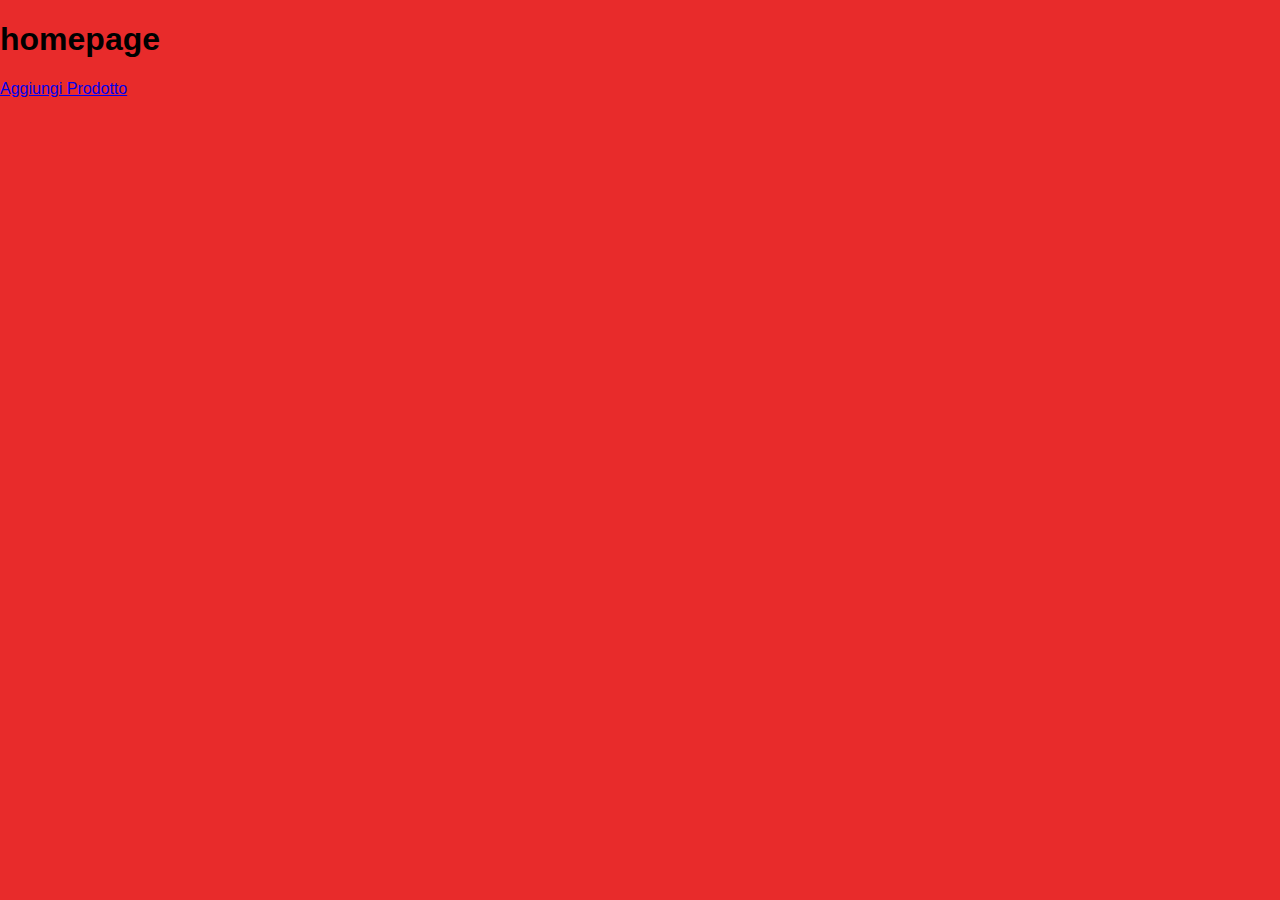
<file: index.html>
<!DOCTYPE html>
<html lang="en">
<head>
    <meta charset="UTF-8">
    <meta name="viewport" content="width=device-width, initial-scale=1.0">
    <link href="https://cdn.jsdelivr.net/npm/bootstrap@5.3.2/dist/css/bootstrap.min.css" rel="stylesheet" integrity="sha384-T3c6CoIi6uLrA9TneNEoa7RxnatzjcDSCmG1MXxSR1GAsXEV/Dwwykc2MPK8M2HN" crossorigin="anonymous">
    <link rel="stylesheet" href="/assets/css/style.css">
    <title>Homepage</title>
</head>
<body>
    <h1 class="text-center">homepage</h1>
    <main>
        <section class="text-end">
            <a href="inserimento.html" class="btn btn-primary btn-info">Aggiungi Prodotto</a>
        </section>
        <section>
            <div class="album py-5 bg-light">
                <div class="container">
                    <div class="scaffaleProdotti row">
                    </div>
                </div>
            </div>
        </section>
    </main>
    <script src="https://cdn.jsdelivr.net/npm/bootstrap@5.3.2/dist/js/bootstrap.bundle.min.js" integrity="sha384-C6RzsynM9kWDrMNeT87bh95OGNyZPhcTNXj1NW7RuBCsyN/o0jlpcV8Qyq46cDfL" crossorigin="anonymous"></script>
    <script src="/assets/js/script.js"></script>
</body>
</html>
</file>
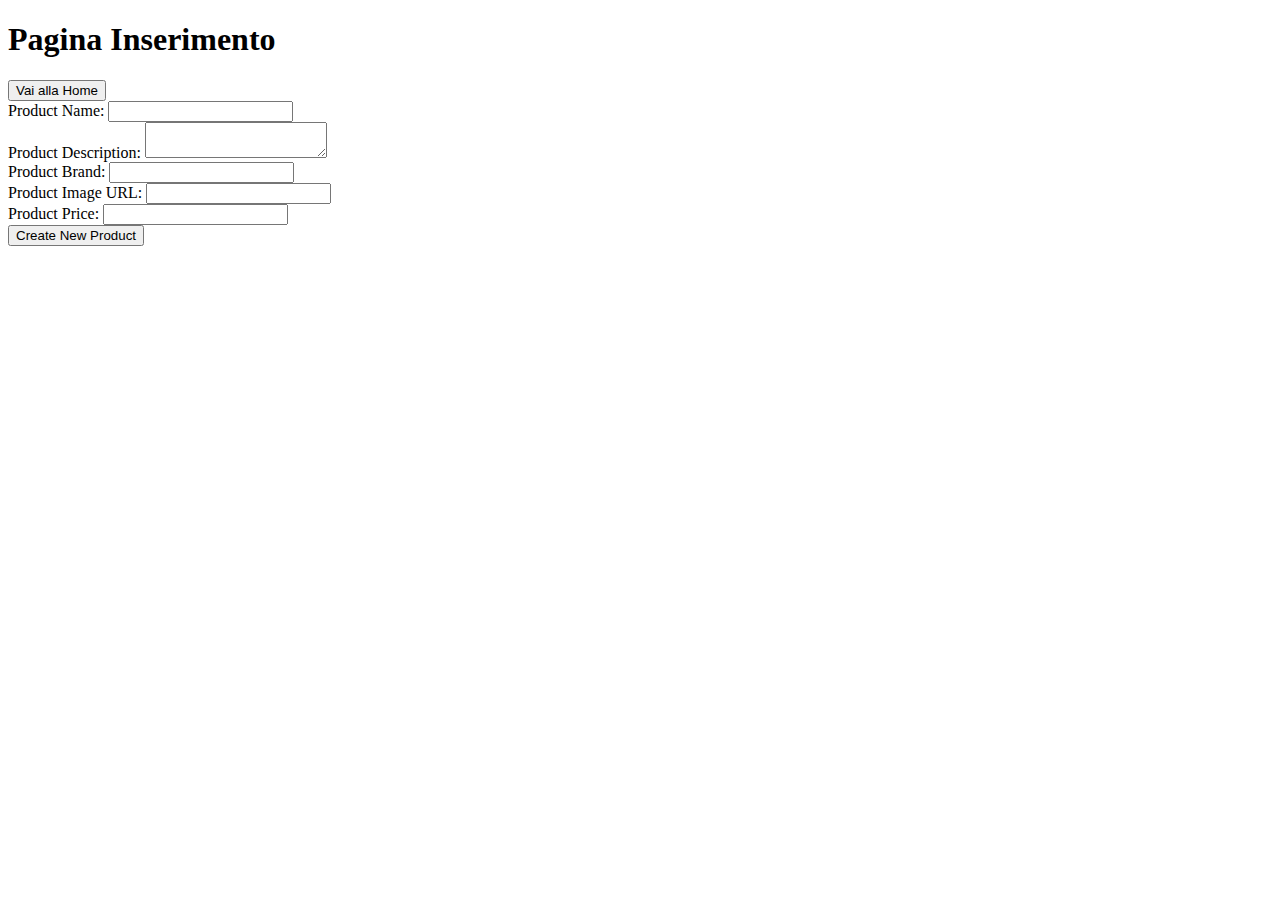
<file: inserimento.html>
<!DOCTYPE html>
<html lang="en">
<head>
    <meta charset="UTF-8">
    <meta name="viewport" content="width=device-width, initial-scale=1.0">
    <title>Pagina Inserimento</title>
</head>
<body>
    <h1>Pagina Inserimento</h1>
    <section>
        <button onclick="window.location.href='index.html'">Vai alla Home</button>
    </section>


    <form id="newProductForm">
        <label for="productName">Product Name:</label>
        <input type="text" id="productName" required>
        <br>

        <label for="productDescription">Product Description:</label>
        <textarea id="productDescription" required></textarea>
        <br>

        <label for="productBrand">Product Brand:</label>
        <input type="text" id="productBrand" required>
        <br>

        <label for="productImageUrl">Product Image URL:</label>
        <input type="text" id="productImageUrl" required>
        <br>

        <label for="productPrice">Product Price:</label>
        <input type="number" id="productPrice" required>
        <br>

        <button type="button" onclick="createNewProduct()">Create New Product</button>
    </form>
    <script>
        
        async function createNewProduct() {
            const productName = document.getElementById('productName').value;
            const productDescription = document.getElementById('productDescription').value;
            const productBrand = document.getElementById('productBrand').value;
            const productImageUrl = document.getElementById('productImageUrl').value;
            const productPrice = document.getElementById('productPrice').value;

            // Verifica dei campi
            if (!productName || !productDescription || !productBrand || !productImageUrl || !productPrice) {
                alert("Per favore, compila tutti i campi");
                return;
            }

            // Chiamata GET per ottenere l'elenco dei prodotti esistenti
            const existingProducts = await fetch("https://striveschool-api.herokuapp.com/api/product/", {
                method: "GET",
                headers: {
                    "Authorization": "Bearer eyJhbGciOiJIUzI1NiIsInR5cCI6IkpXVCJ9.eyJfaWQiOiI2NTczMWVhMGZlMDMxZTAwMTliYTE2NTMiLCJpYXQiOjE3MDIwNTM2NDIsImV4cCI6MTcwMzI2MzI0Mn0.4u44kcEgazI1VIbqjcADzg_H8S71bqHIlcuemZhYvcY",
                    "Content-Type": "application/json"
                }
            }).then(response => response.json());

            // Verifica se il prodotto è già presente attraverso un metodo per gli array
            //controlla che il nome non sia già presente, in base alla presenza resituirà TRUE o FALSE
            const isProductExists = existingProducts.some(existingProduct => existingProduct.name === productName);

            if (isProductExists) {
                alert("Il prodotto è già stato inserito");
                return;
            }

            const newProduct = {
                name: productName,
                description: productDescription,
                brand: productBrand,
                imageUrl: productImageUrl,
                price: productPrice,
                
            };

            fetch("https://striveschool-api.herokuapp.com/api/product/", {
                method: 'POST',
                headers: {
                    'Content-Type': 'application/json',
                    'Authorization': 'Bearer eyJhbGciOiJIUzI1NiIsInR5cCI6IkpXVCJ9.eyJfaWQiOiI2NTczMWVhMGZlMDMxZTAwMTliYTE2NTMiLCJpYXQiOjE3MDIwNTM2NDIsImV4cCI6MTcwMzI2MzI0Mn0.4u44kcEgazI1VIbqjcADzg_H8S71bqHIlcuemZhYvcY',
                },
                body: JSON.stringify(newProduct), 
            })
            .then(response => response.json())
            .then(data => {
                console.log("New product created:", data);
                alert("prodotto inserito")
                window.location.href = "index.html"
            })
            //permette l'invio effettivo del modulo se i campi sono compilati
            return true
        }
    </script>
</body>
</html>
</file>
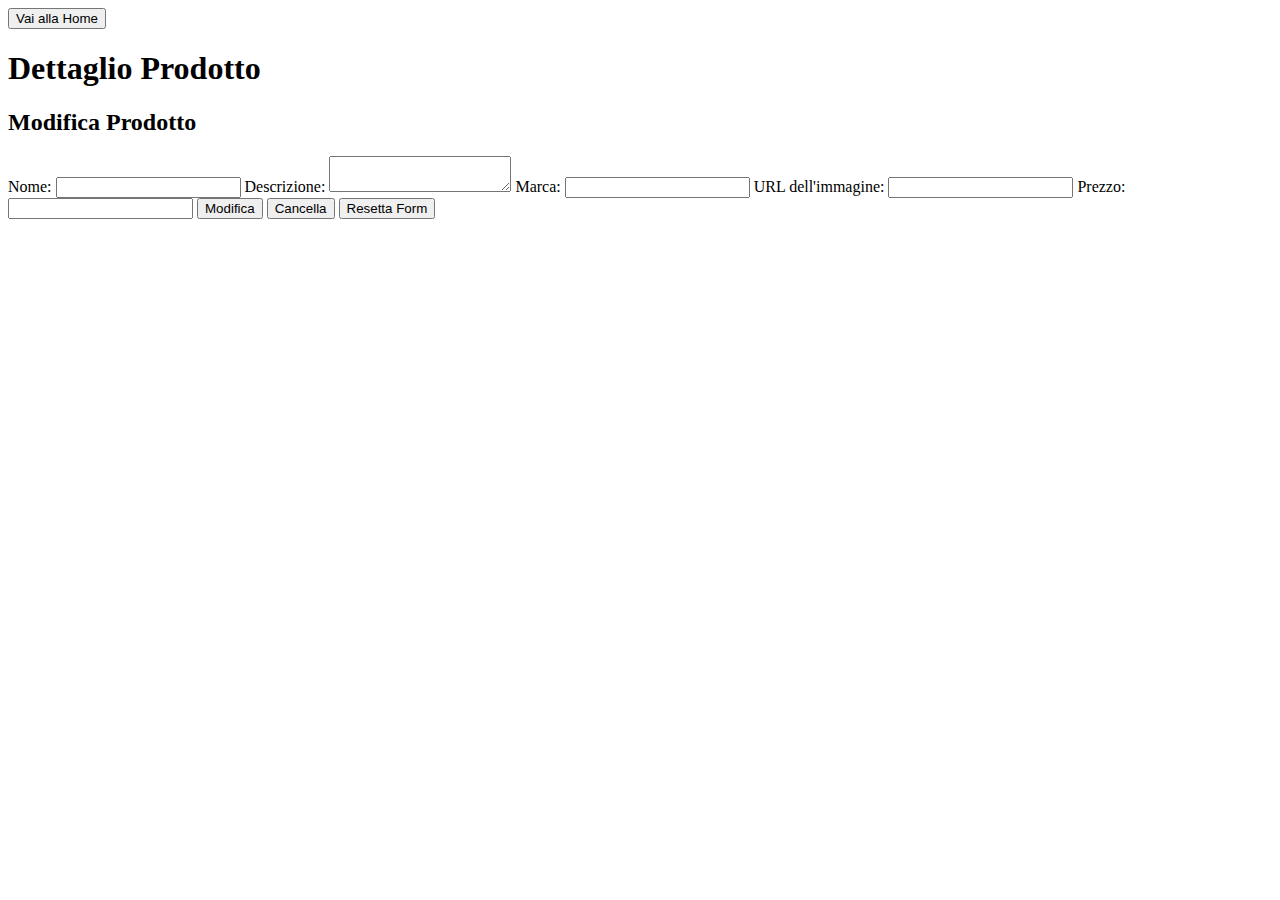
<file: modifica.html>
<!DOCTYPE html>
<html lang="en">
<head>
    <meta charset="UTF-8">
    <meta name="viewport" content="width=device-width, initial-scale=1.0">
    <title>Dettaglio Prodotto</title>
</head>
<body>
    <button onclick="window.location.href='index.html'">Vai alla Home</button>
    
    
    <h1>Dettaglio Prodotto</h1>
    <div id="dettaglioProdotto"></div>

    <h2>Modifica Prodotto</h2>
    <form id="modificaForm">
        <label for="name">Nome:</label>
        <input type="text" id="name" name="name" required>

        <label for="description">Descrizione:</label>
        <textarea id="description" name="description" required></textarea>

        <label for="brand">Marca:</label>
        <input type="text" id="brand" name="brand" required>

        <label for="imageUrl">URL dell'immagine:</label>
        <input type="text" id="imageUrl" name="imageUrl" required>

        <label for="price">Prezzo:</label>
        <input type="number" id="price" name="price" required>

        <button type="button" id="modificaButton" onclick="modificaProdotto()">Modifica</button>
        <button type="button" class="btn btn-sm btn-outline-secondary" onclick="deleteProduct()">Cancella</button>
        <button type="button" id="resetButton" onclick="resetForm()">Resetta Form</button>

    </form>

    <script>
        // Ottenere l'ID del prodotto, window.location.search restituisce la parte della stringa di Url
        const urlParams = new URLSearchParams(window.location.search);
        const productId = urlParams.get('id');

        // Chiamare la funzione solo quando la pagina è completamente caricata
        document.addEventListener('DOMContentLoaded', function() {
            dettagliProdotto();
        });

        const dettaglioProdottoDiv = document.getElementById('dettaglioProdotto');
       
        // chi controlla l'id controlla il mondo
        // Funzione per ottenere i dettagli del prodotto dal server cercando l'id
        function dettagliProdotto() {
            fetch(`https://striveschool-api.herokuapp.com/api/product/${productId}`, {
                method: "GET",
                headers: {
                    "Authorization": "Bearer eyJhbGciOiJIUzI1NiIsInR5cCI6IkpXVCJ9.eyJfaWQiOiI2NTczMWVhMGZlMDMxZTAwMTliYTE2NTMiLCJpYXQiOjE3MDIwNTM2NDIsImV4cCI6MTcwMzI2MzI0Mn0.4u44kcEgazI1VIbqjcADzg_H8S71bqHIlcuemZhYvcY",
                    "Content-Type": "application/json"
                }
            })
            .then(response => response.json())
            .then(prodotto => {
                // Popolare il contenuto della pagina con i dettagli del prodotto
                dettaglioProdottoDiv.innerHTML = `
                    <h2>${prodotto.name}</h2>
                    <p>${prodotto.description}</p>
                    <img src="${prodotto.imageUrl}" alt="${prodotto.name}" width="300px">
                    <p>Prezzo: ${prodotto.price}</p>
                `;

                // Popolare il form di modifica con i valori attuali del prodotto presenti nel server
                document.getElementById('name').value = prodotto.name;
                document.getElementById('description').value = prodotto.description;
                document.getElementById('brand').value = prodotto.brand;
                document.getElementById('imageUrl').value = prodotto.imageUrl;
                document.getElementById('price').value = prodotto.price;
            })
        }

        // Funzione per modificare il prodotto
        function modificaProdotto() {
            // Ottenere i valori aggiornati dal form
            const updatedName = document.getElementById('name').value;
            const updatedDescription = document.getElementById('description').value;
            const updatedBrand = document.getElementById('brand').value;
            const updatedImageUrl = document.getElementById('imageUrl').value;
            const updatedPrice = document.getElementById('price').value;

            // Creare l'oggetto con i valori aggiornati
            const updatedProduct = {
                name: updatedName,
                description: updatedDescription,
                brand: updatedBrand,
                imageUrl: updatedImageUrl,
                price: updatedPrice,
            };

            // Effettuare la richiesta di modifica al server
            fetch(`https://striveschool-api.herokuapp.com/api/product/${productId}`, {
                method: "PUT",
                headers: {
                    "Authorization": "Bearer eyJhbGciOiJIUzI1NiIsInR5cCI6IkpXVCJ9.eyJfaWQiOiI2NTczMWVhMGZlMDMxZTAwMTliYTE2NTMiLCJpYXQiOjE3MDIwNTM2NDIsImV4cCI6MTcwMzI2MzI0Mn0.4u44kcEgazI1VIbqjcADzg_H8S71bqHIlcuemZhYvcY",
                    "Content-Type": "application/json",
                },
                body: JSON.stringify(updatedProduct),
            })
            .then(response => response.json())
            .then(data => {
                console.log("Prodotto modificato con successo:", data);
                alert("prodotto modificato")
                location.reload()
            })
        }

        // Funzione per cancellare il prodotto
        function deleteProduct() {
            const confermaCancellazione = confirm("il prodotto verrá cancellato definitivamente, vuoi procedere?")
            if(confermaCancellazione){
            fetch(`https://striveschool-api.herokuapp.com/api/product/${productId}`, {
                method: "DELETE",
                headers: {
                    "Authorization": "Bearer eyJhbGciOiJIUzI1NiIsInR5cCI6IkpXVCJ9.eyJfaWQiOiI2NTczMWVhMGZlMDMxZTAwMTliYTE2NTMiLCJpYXQiOjE3MDIwNTM2NDIsImV4cCI6MTcwMzI2MzI0Mn0.4u44kcEgazI1VIbqjcADzg_H8S71bqHIlcuemZhYvcY",
                    "Content-Type": "application/json"
                }
            })
            .then(response => response.json())
            .then(data => {
                console.log("Prodotto cancellato con successo:", data);
                alert("prodotto cancellato")
                window.location.href = "index.html"
            })
        }
    }
        
        function resetForm() {
            const confermaReset = confirm("sei sicuro di voler cancellare i dati dal form?")
            if(confermaReset) {
        
    // Resetta tutti i campi del modulo ai valori iniziali
    document.getElementById('name').value = "";
    document.getElementById('description').value = "";
    document.getElementById('brand').value = "";
    document.getElementById('imageUrl').value = "";
    document.getElementById('price').value = "";
}
        }
        dettagliProdotto()
    </script>
</body>
</html>
</file>
<file: assets/css/style.css>
body {
            font-family: 'Arial', sans-serif;
            margin: 0;
            padding: 0;
            background-color: #e82b2b;
        }
        .card {
            max-width: 350px;
            background-color: #fff;
            border-radius: 8px;
            overflow: hidden;
            box-shadow: 0 4px 8px rgba(0, 0, 0, 0.1);
            transition: transform 0.3s;
        }

     
        .card img {
            width: 100%;
            height: auto;
            object-fit: cover;
            border-bottom: 1px solid #eee;
        }

        .card-body {
            padding: 15px;
        }

        .card-title {
            font-size: 1.25rem;
            margin-bottom: 10px;
            color: #333;
        }

        .card-text {
            color: #666;
        }

        .btn-group {
            margin-top: 10px;
        }

        .btn-outline-secondary {
            color: #007bff;
            background-color: transparent;
            background-image: none;
            border-color: #007bff;
        }

        .btn-outline-secondary:hover {
            color: #fff;
            background-color: #007bff;
            border-color: #007bff;
        }

        .text-muted {
            font-size: 0.875rem;
            color: #999;
        }
</file>
